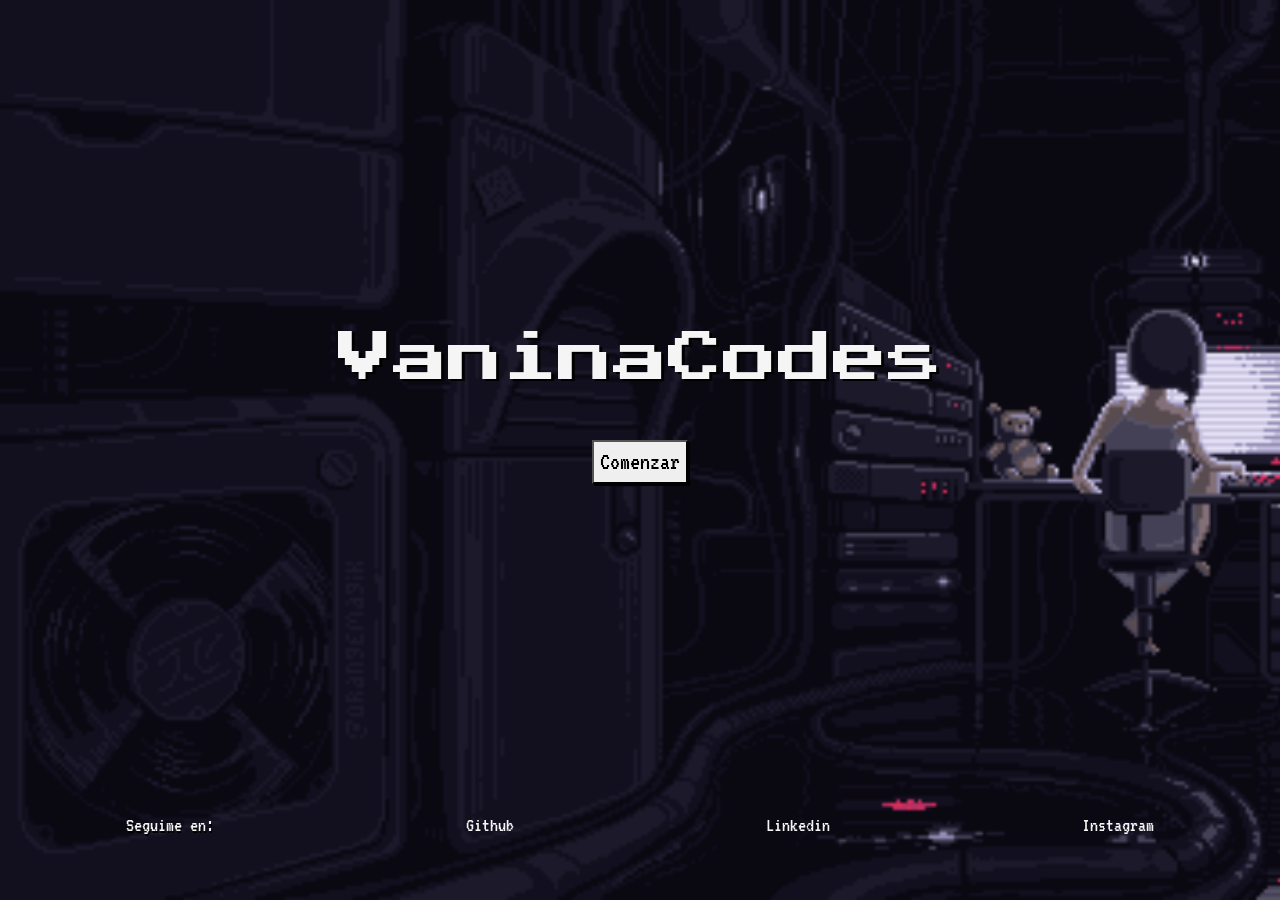
<file: menu.html>
<!doctype html>
<html lang="en">
  <head>
    <meta charset="UTF-8" />
    <meta name="viewport" content="width=device-width, initial-scale=1.0" />
    <title>Vanina's Portfolio</title>
    <!-- Favicon -->
    <link rel="icon" type="image/x-icon" href="assets/img/favicon.ico" />
    <!-- Links a css -->
    <link
      href="https://cdn.jsdelivr.net/npm/bootstrap@5.3.8/dist/css/bootstrap.min.css"
      rel="stylesheet"
      integrity="sha384-sRIl4kxILFvY47J16cr9ZwB07vP4J8+LH7qKQnuqkuIAvNWLzeN8tE5YBujZqJLB"
      crossorigin="anonymous"
    />
    <link
      rel="stylesheet"
      href="https://cdnjs.cloudflare.com/ajax/libs/animate.css/4.1.1/animate.min.css"
    />
    <link rel="stylesheet" href="assets/css/menu.css" />
  </head>
  <body>
    <audio src="/assets/audio/menuMusic.mp3" autoplay>
      Tu navegador no soporta audio.
    </audio>
    <main>
      <h1 class="animate__animated animate__fadeInDown">VaninaCodes</h1>
      <button class="animate__animated animate__fadeInDown">
        <a href="index.html">Comenzar</a>
      </button>
    </main>

    <footer>
      <p class="animate__animated animate__fadeInDown">Seguime en:</p>
      <a
        class="animate__animated animate__fadeInDown"
        href="https://github.com/vaninacodes"
        target="_blank"
        >Github</a
      >
      <a
        class="animate__animated animate__fadeInDown"
        href="linkedin"
        target="_blank"
        >Linkedin</a
      >
      <a
        class="animate__animated animate__fadeInDown"
        href="https://www.instagram.com/vani_resquin?igsi=MWhodGpoNW40bHY4cw=="
        target="_blank"
        >Instagram</a
      >
    </footer>

    <!-- Links a script -->
    <script
      src="https://cdn.jsdelivr.net/npm/bootstrap@5.3.8/dist/js/bootstrap.bundle.min.js"
      integrity="sha384-FKyoEForCGlyvwx9Hj09JcYn3nv7wiPVlz7YYwJrWVcXK/BmnVDxM+D2scQbITxI"
      crossorigin="anonymous"
    ></script>
  </body>
</html>
</file>
<file: assets/css/menu.css>
@import url('https://fonts.googleapis.com/css2?family=Press+Start+2P&family=VT323&display=swap');

body{
    background-color: black;
    color: whitesmoke;
    background-image: url("/assets/img/fondo_2.gif");
    background-size: cover;
}
h1 {
    font-family: "Press Start 2P", system-ui;
    font-weight: 400;
    font-style: normal;
    font-size: 55px;
    text-shadow: 3px 2px black;
}
button{
    width: fit-content;
    box-shadow: 2px 2px black;
}
p{
    font-family: "VT323", monospace;
    font-weight: 400;
    font-style: normal;
    font-size: 20px;
    text-shadow: 1px 2px black;
}
main{
    display: flex;
    flex-direction: column;
    justify-content: center;
    align-items: center;
    gap: 40px;
    width: 100%;
    min-height: 90vh;
}
footer{
    display: flex;
    justify-content: space-around;
    width: 100%;
    min-height: 10vh;
}
footer a{
    text-decoration: none;
    font-family: "VT323", monospace;
    font-weight: 400;
    font-style: normal;
    font-size: 20px;
    color: whitesmoke; 
}
button a{
    text-decoration: none;
    font-family: "VT323", monospace;
    font-weight: 400;
    font-style: normal;
    font-size: 25px;
    color: black; 
}
footer a:hover{
    color: grey;
}
</file>
